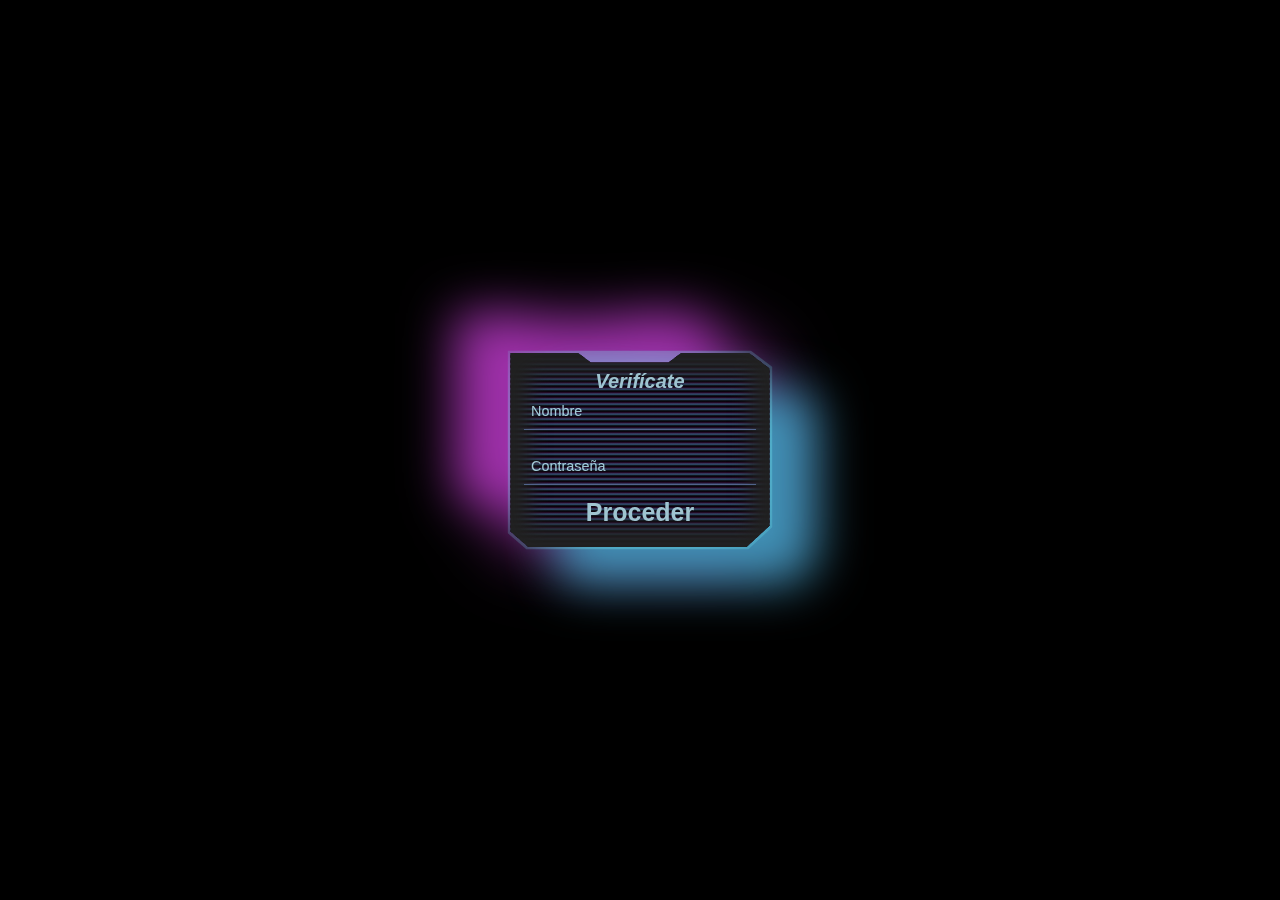
<file: index.html>
<!DOCTYPE html>
<html lang="en">
<head>
    <meta charset="UTF-8">
    <meta name="viewport" content="width=device-width, initial-scale=1.0">
    <link href="https://cdn.jsdelivr.net/npm/bootstrap@5.3.7/dist/css/bootstrap.min.css" rel="stylesheet" integrity="sha384-LN+7fdVzj6u52u30Kp6M/trliBMCMKTyK833zpbD+pXdCLuTusPj697FH4R/5mcr" crossorigin="anonymous">
    <title>¿Quien eres?</title>
    <script src="passlogic.js"></script>
    <link rel="stylesheet" href="sci-fi.css">
    <link rel="stylesheet" href="index-style.css">
</head>
<body>
    <div class="center-div">
<!-- From Uiverse.io by OmarN6 --> 
<form action="" class="container">
  <div class="input-container">
      <div class="input-content">
          <div class="input-dist">
           <span id="SubscribeTXT">Verifícate</span>
              <div class="input-type">
                  <input placeholder="Nombre" required type="text" class="input-is" id="name">  
                  <input placeholder="Contraseña" required type="password" class="input-is" id="password">  
              </div>
              <button type="button" onclick="checkPassword()">Proceder</button>
          </div>
      </div>
  </div>
</form>
    </div>
    <script src="https://cdn.jsdelivr.net/npm/bootstrap@5.3.7/dist/js/bootstrap.bundle.min.js" integrity="sha384-ndDqU0Gzau9qJ1lfW4pNLlhNTkCfHzAVBReH9diLvGRem5+R9g2FzA8ZGN954O5Q" crossorigin="anonymous"></script> 
    <script>



        function getCookie(username){
            const cookies = document.cookie.split("; ");
             for (let c of cookies) {
            const [key, value] = c.split("=");
            if (key === username) return decodeURIComponent(value);
        }
        return null;
        }

         window.addEventListener("DOMContentLoaded", () => {
    const usuario = getCookie("usernameMJ");
    const quizEstado = getCookie("quiz");
    if (quizEstado === "vencido") {
            // Usuario ya completó el quiz
            window.location.href = "digits.html"; // o la página que desees mostrarle
    } else {
    if (usuario) {
      // Verificamos si el nombre contiene "maría josé" (sin importar mayúsculas)
      if (usuario.toLowerCase().includes("maría josé")) {
        window.location.href = 'quiz.html?name=' + encodeURIComponent(usuario);
      } else {
        window.location.href = 'support.html?name=' + encodeURIComponent(usuario);
      }
    } 
  }
    // Si no existe la cookie, el usuario queda en la página sin redirigir (puedes poner aquí un mensaje o acción)
  });

        
    </script>
</body>
</html>
</file>
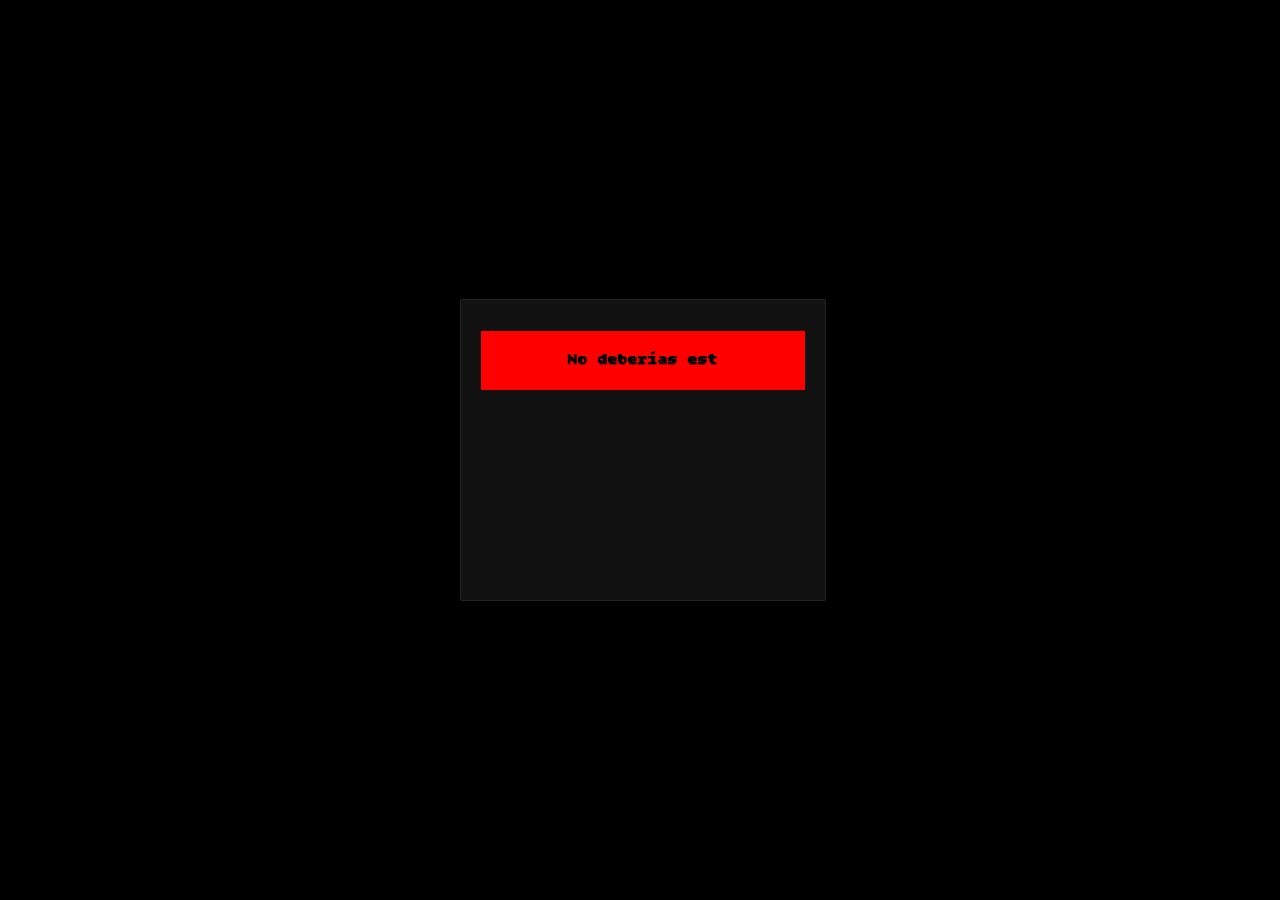
<file: digits.html>
<!DOCTYPE html>
<html lang="en">
<head>
    <meta charset="UTF-8">
    <meta name="viewport" content="width=device-width, initial-scale=1.0">
    <title>los dígitos</title>
    <link rel="preconnect" href="https://fonts.googleapis.com">
    <link rel="preconnect" href="https://fonts.gstatic.com" crossorigin>
    <link href="https://fonts.googleapis.com/css2?family=Bitcount:wght@100..900&display=swap" rel="stylesheet">
    <link href="https://cdn.jsdelivr.net/npm/bootstrap@5.3.7/dist/css/bootstrap.min.css" rel="stylesheet" integrity="sha384-LN+7fdVzj6u52u30Kp6M/trliBMCMKTyK833zpbD+pXdCLuTusPj697FH4R/5mcr" crossorigin="anonymous">
    <link rel="stylesheet" href="index-style.css">
    <link rel="stylesheet" href="digits-style.css">
</head>
<body>

    <div class="center-div">
        <div class="clues" style="font-family: 'Bitcount', sans-serif;">
            <h1 id="headline" style="font-size:medium;  background-color: red; padding: 20px; font-family: 'Bitcount', sans-serif;"></h1>
            <br>
            <div style="color: greenyellow; padding: 20px;">
            <p id="1"></p>
            <br>
            <p id="2"></p>
            <br>
            <p id="3"></p>
            <br>
            <p id="4"></p>
            </div>
        </div>
    </div>

   <script src="https://cdn.jsdelivr.net/npm/bootstrap@5.3.7/dist/js/bootstrap.bundle.min.js" integrity="sha384-ndDqU0Gzau9qJ1lfW4pNLlhNTkCfHzAVBReH9diLvGRem5+R9g2FzA8ZGN954O5Q" crossorigin="anonymous"></script>  
       <script>

    function typeWriterEffect(text, element, speed = 50) {
    element.textContent = "";
    let i = 0;

    function type() {
        if (i < text.length) {
            element.textContent += text.charAt(i);
            i++;
            setTimeout(type, speed);
        }
    }

    type();
    }
        const output = document.getElementById("headline");
        const one = document.getElementById("1");
        const two = document.getElementById("2");
        const three = document.getElementById("3");
        const four = document.getElementById("4");
        function getCookie(username){
            const cookies = document.cookie.split("; ");
             for (let c of cookies) {
            const [key, value] = c.split("=");
            if (key === username) return decodeURIComponent(value);
        }
        return null;
        }

         window.addEventListener("DOMContentLoaded", () => {
    const quizEstado = getCookie("quiz");
    if (quizEstado === "vencido") {
            // Usuario ya completó el quiz
            // hora de darle las pistas de la combinación
            output.style.backgroundColor = 'green';  
            typeWriterEffect("Bien hecho, sabía que lo lograrías", output);
            typeWriterEffect("El primer número lo tienes tú, pues lo usaste varias veces como respuesta", one);
            typeWriterEffect("El segundo número lo tiene la teniente la cual se pone en contacto contigo cada anochecer", two);
            typeWriterEffect("El tercer número lo tiene el llanero solitario de ruidoso corcel", three);
            typeWriterEffect("El cuarto número lo tiene la chica por la cual darías tu vida", four);
    } else {
        output.style.backgroundColor = 'red';  // Cambia el fondo a azul
typeWriterEffect("No deberías estar aquí", output);
  }
    // Si no existe la cookie, el usuario queda en la página sin redirigir (puedes poner aquí un mensaje o acción)
  });

        
    </script> 
</body>
</html>
</file>
<file: sci-fi.css>
/* From Uiverse.io by OmarN6 */ 
/*The eye icon on the password can be stylize with any tool you want
to use (the only way i know to do this correctly is using JS)
this is meant to be wide supported and it really depends on you browsers
if i realize any way to stylize the eye it could be added in the future
in other input type*/
#SubscribeTXT {
  font-size: 20px;
  color: #9fc4d0;
}

button {
  color: #9fc4d0;
  text-decoration: none;
  font-size: 25px;
  border: none;
  background: none;
  font-weight: 600;
  font-family: 'Poppins', sans-serif;
  margin: 10px 0 0;
}

button::before {
  margin-left: auto;
}

button::after, button::before {
  content: '';
  width: 0%;
  height: 2px;
  background: #06aed8;
  display: block;
  transition: 0.5s;
}

button:hover::after, button:hover::before {
  width: 100%;
}

.container {
  font-family: "Segoe UI", Tahoma, Geneva, Verdana, sans-serif;
  font-style: italic;
  font-weight: bold;
  display: flex;
  margin: auto;
  aspect-ratio: 16/9;
  align-items: center;
  justify-items: center;
  justify-content: center;
  flex-wrap: wrap;
  flex-direction: column;
  gap: 1em;
}

.input-container {
  filter: drop-shadow(46px 36px 24px #4090b5) drop-shadow(-55px -40px 25px #9e30a9);
  animation: blinkShadowsFilter 8s ease-in infinite;
}

.input-content {
  display: grid;
  align-content: center;
  justify-items: center;
  align-items: center;
  text-align: center;
  padding-inline: 1em;
}

.input-content::before {
  content: "";
  position: absolute;
  width: 100%;
  height: 100%;
  filter: blur(40px);
  -webkit-clip-path: polygon(26% 0, 66% 0, 92% 0, 100% 8%, 100% 89%, 91% 100%, 7% 100%, 0 92%, 0 0);
  clip-path: polygon(26% 0, 66% 0, 92% 0, 100% 8%, 100% 89%, 91% 100%, 7% 100%, 0 92%, 0 0);
  background: rgba(122, 251, 255, 0.5568627451);
  transition: all 1s ease-in-out;
}

.input-content::after {
  content: "";
  position: absolute;
  width: 98%;
  height: 98%;
  box-shadow: inset 0px 0px 20px 20px #212121;
  background: repeating-linear-gradient(to bottom, transparent 0%, rgba(64, 144, 181, 0.6) 1px, rgb(0, 0, 0) 3px, hsl(295, 60%, 12%) 5px, #153544 4px, transparent 0.5%), repeating-linear-gradient(to left, hsl(295, 60%, 12%) 100%, hsla(295, 60%, 12%, 0.99) 100%);
  -webkit-clip-path: polygon(26% 0, 31% 5%, 61% 5%, 66% 0, 92% 0, 100% 8%, 100% 89%, 91% 100%, 7% 100%, 0 92%, 0 0);
  clip-path: polygon(26% 0, 31% 5%, 61% 5%, 66% 0, 92% 0, 100% 8%, 100% 89%, 91% 100%, 7% 100%, 0 92%, 0 0);
  animation: backglitch 50ms linear infinite;
}

.input-dist {
  z-index: 80;
  display: grid;
  align-items: center;
  text-align: center;
  width: 100%;
  padding-inline: 1em;
  padding-block: 1.2em;
  grid-template-columns: 1fr;
}

.input-type {
  display: flex;
  flex-wrap: wrap;
  flex-direction: column;
  gap: 1em;
  font-size: 1.1rem;
  background-color: transparent;
  width: 100%;
  border: none;
}

.input-is {
  color: #fff;
  font-size: 0.9rem;
  background-color: transparent;
  width: 100%;
  box-sizing: border-box;
  padding-inline: 0.5em;
  padding-block: 0.7em;
  border: none;
  transition: all 1s ease-in-out;
  border-bottom: 1px solid hsl(221, 26%, 43%);
}

.input-is:hover {
  transition: all 1s ease-in-out;
  background: linear-gradient(90deg, transparent 0%, rgba(102, 224, 255, 0.2) 27%, rgba(102, 224, 255, 0.2) 63%, transparent 100%);
}

.input-content:focus-within::before {
  transition: all 1s ease-in-out;
  background: hsla(0, 0%, 100%, 0.814);
}

.input-is:focus {
  outline: none;
  border-bottom: 1px solid hsl(192, 100%, 100%);
  color: hsl(192, 100%, 88%);
  background: linear-gradient(90deg, transparent 0%, rgba(102, 224, 255, 0.2) 27%, rgba(102, 224, 255, 0.2) 63%, transparent 100%);
}

.input-is::-moz-placeholder {
  color: hsla(192, 100%, 88%, 0.806);
}

.input-is::placeholder {
  color: hsla(192, 100%, 88%, 0.806);
}

@keyframes backglitch {
  0% {
    box-shadow: inset 0px 20px 20px 30px #212121;
  }

  50% {
    box-shadow: inset 0px -20px 20px 30px hsl(297, 42%, 10%);
  }

  to {
    box-shadow: inset 0px 20px 20px 30px #212121;
  }
}

@keyframes rotate {
  0% {
    transform: rotate(0deg) translate(-50%, 20%);
  }

  50% {
    transform: rotate(180deg) translate(40%, 10%);
  }

  to {
    transform: rotate(360deg) translate(-50%, 20%);
  }
}

@keyframes blinkShadowsFilter {
  0% {
    filter: drop-shadow(46px 36px 28px rgba(64, 144, 181, 0.3411764706)) drop-shadow(-55px -40px 28px #9e30a9);
  }

  25% {
    filter: drop-shadow(46px -36px 24px rgba(64, 144, 181, 0.8980392157)) drop-shadow(-55px 40px 24px #9e30a9);
  }

  50% {
    filter: drop-shadow(46px 36px 30px rgba(64, 144, 181, 0.8980392157)) drop-shadow(-55px 40px 30px rgba(159, 48, 169, 0.2941176471));
  }

  75% {
    filter: drop-shadow(20px -18px 25px rgba(64, 144, 181, 0.8980392157)) drop-shadow(-20px 20px 25px rgba(159, 48, 169, 0.2941176471));
  }

  to {
    filter: drop-shadow(46px 36px 28px rgba(64, 144, 181, 0.3411764706)) drop-shadow(-55px -40px 28px #9e30a9);
  }
}
</file>
<file: index-style.css>
body {
  margin: 0;
  min-height: 100vh;
  display: flex;
  justify-content: center;
  align-items: center;
  background-color: black;
}

.center-div {
    box-sizing: border-box;
  width: 90%;
  max-width: 400px;
  padding: 20px;
  

  /* Use flex to center content inside */
  display: flex;
  flex-direction: column;
  align-items: center;
  justify-content: center;

  border-radius: 10px;
  text-align: center;
  box-shadow: 0 4px 10px rgba(0, 0, 0, 0.1);
}
</file>
<file: digits-style.css>
.clues{
        width: 90%;               /* Responsive width */
    max-width: 600px;         /* Max size on large screens */
    border: 1px solid rgba(97, 97, 97, 0.244);
    border-radius: 2px;
    padding: 20px;            /* More space inside */
    margin: 0 auto;           /* Center horizontally */
    background-color: #111;   /* Optional: to make it stand out */
   
}
</file>
